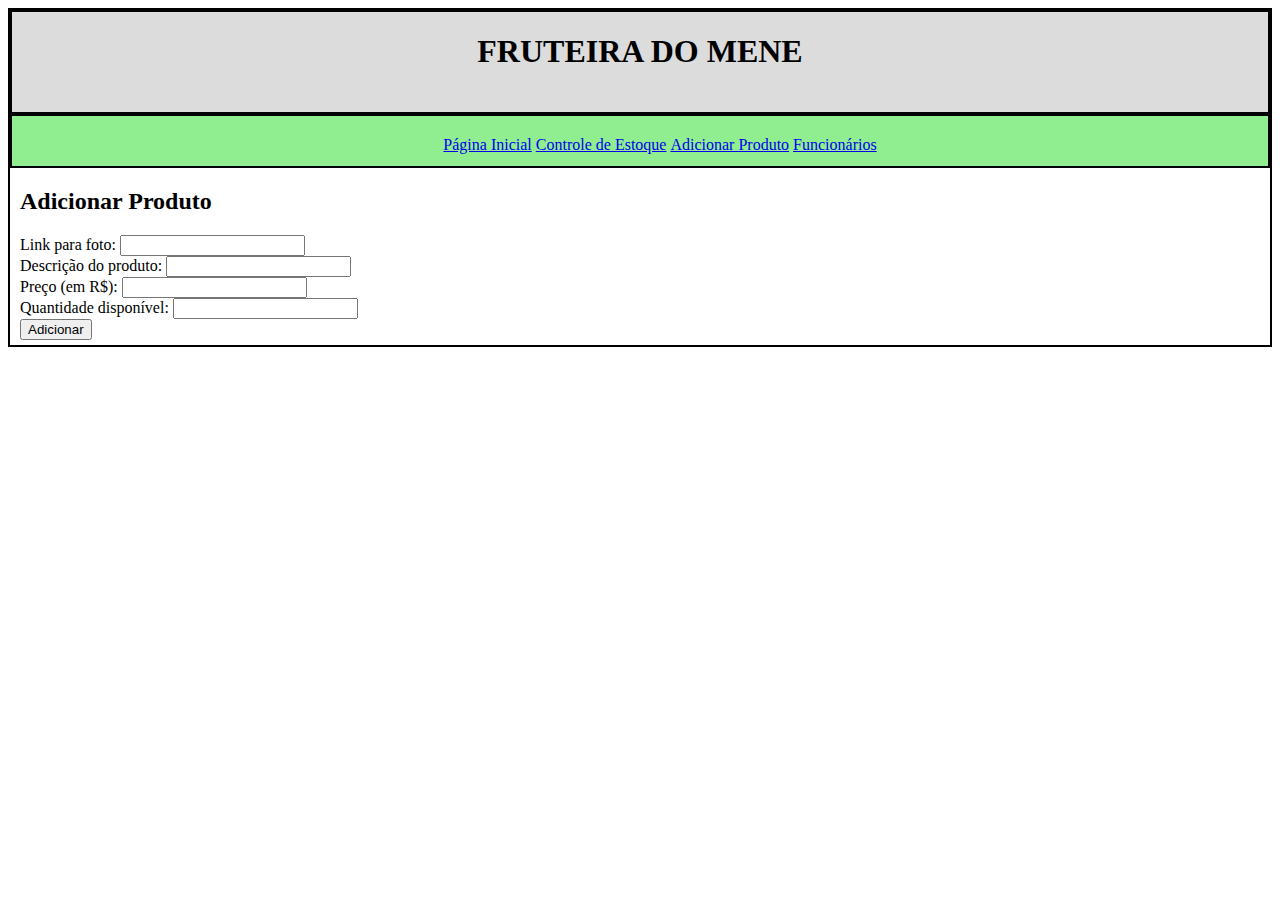
<file: add-produto.html>
<!DOCTYPE html>
<html lang="en">
<head>
    <meta charset="UTF-8">
    <meta name="viewport" content="width=device-width, initial-scale=1.0">
    <meta http-equiv="X-UA-Compatible" content="ie=edge">
    <link rel="stylesheet" href="styleProduto.css">
    <title>Adicionar Produto</title>
</head>
<body>
    <header>
        <center><h1>FRUTEIRA DO MENE</h1></center>
    </header>
    
    <nav>
        <center>
        <ul>
            <li><a href="index.html">Página Inicial</a></li>
            <li><a href="ctrl-estoque.html">Controle de Estoque</a></li>
            <li><a href="add-produto.html">Adicionar Produto</a></li>
            <li><a href="funcionarios.html">Funcionários</a></li>
        </ul>       
        </center>
        
    </nav>
    
    <h2>Adicionar Produto</h2>
    <form action="">
        <div>
            <label for="link-foto">Link para foto: </label>
            <input type="url" id="link-foto" name="link-foto">
        </div>
        
        <div>
            <label for="descricao">Descrição do produto: </label>
            <!-- Adicione o id apropriado para o input abaixo -->
            <input type="text" id="nome" name="descrição">
        </div>
        
        <div>
            <label for="preco">Preço (em R$): </label>
            <!-- Adicione o id apropriado e o type para receber números abaixo -->
            <input type="Number" id="preco" name="preço">
        </div>
        
        <div>
            <!-- Preencha as propriedades necessárias para os elementos abaixo -->
            <label>Quantidade disponível: </label>
            <input type="Number" id="Quantidade" name="Quantidade">
        </div>

        <div class="form-add">
            <!-- Adicione ao type do botão abaixo o valor para que ele submeta o formulário -->
            <button type="submit">Adicionar</button>
        </div>

    </form>

</body>
</html>
</file>
<file: styleProduto.css>
header{
    border: 2px solid black;
    height: 100px;
    background-color: gainsboro;
}


nav{
    color: black;
    padding-top: 20px;
    background-color: lightgreen;
    height: 30px;
    border: 2px solid black;
}
ul, li{
    display: inline;
    list-style: none;
}
body{
    border: 2px solid black;
}
form{
    margin-left: 10px;
    margin-bottom: 5px;
}
h2{
    margin-left: 10px;
}
</file>
